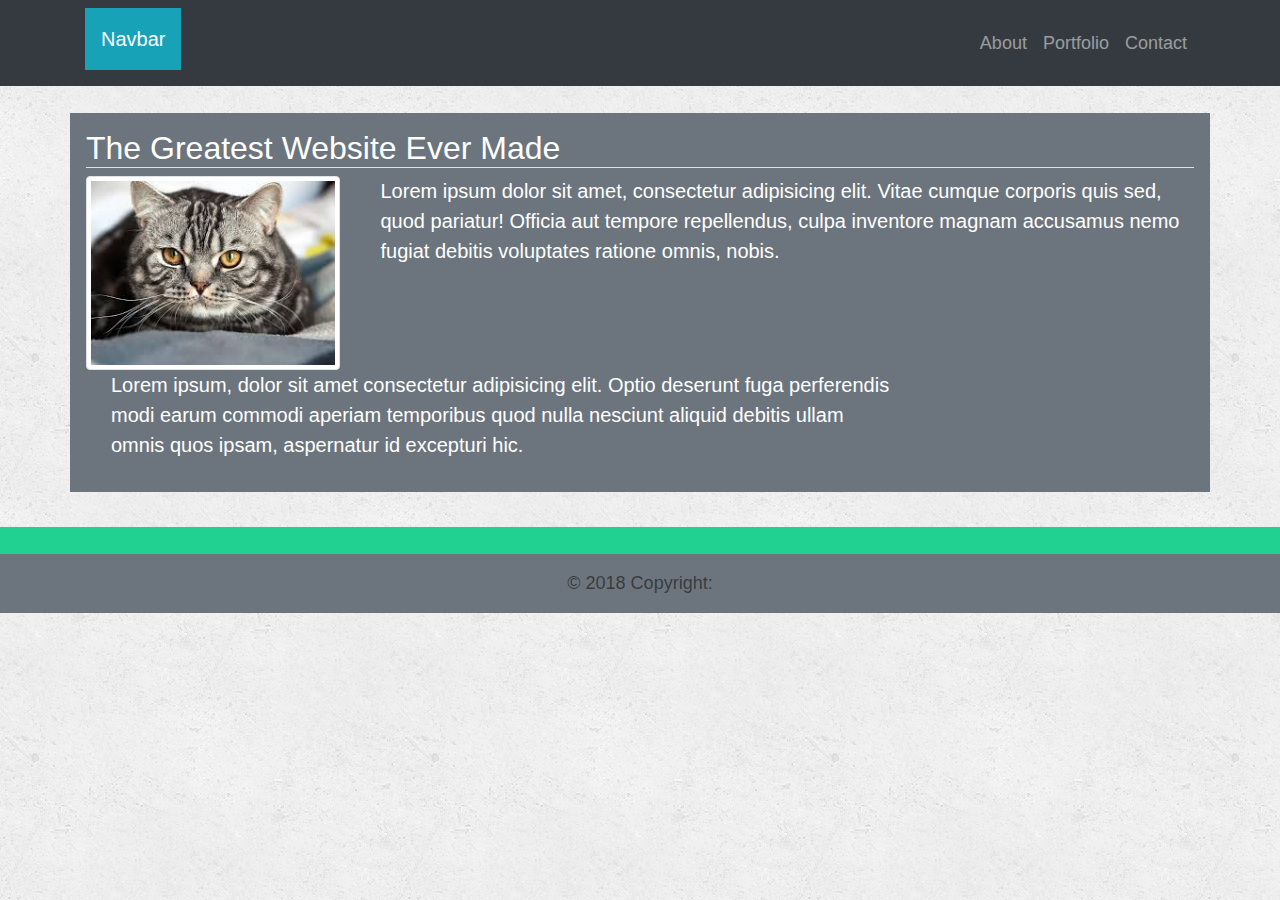
<file: index.html>
<!DOCTYPE html>
<html lang="en">
<head>
  <meta charset="UTF-8">
  <meta name="viewport" content="width=device-width, initial-scale=1.0">
  <meta http-equiv="X-UA-Compatible" content="ie=edge">
  <link rel="stylesheet" href="https://stackpath.bootstrapcdn.com/bootstrap/4.3.1/css/bootstrap.min.css" integrity="sha384-ggOyR0iXCbMQv3Xipma34MD+dH/1fQ784/j6cY/iJTQUOhcWr7x9JvoRxT2MZw1T" crossorigin="anonymous">
  <script src="https://stackpath.bootstrapcdn.com/bootstrap/4.3.1/js/bootstrap.min.js" integrity="sha384-JjSmVgyd0p3pXB1rRibZUAYoIIy6OrQ6VrjIEaFf/nJGzIxFDsf4x0xIM+B07jRM" crossorigin="anonymous"></script>
<link rel="stylesheet" href="assets/css/style.css">
  <title>Document</title>
</head>
<body>

  <nav class="navbar navbar-expand-lg navbar-dark bg-dark">
      <div class="container ">
    <span class="navbar-brand mb-1 h1 p-3 mb-2 bg-info text-white">Navbar</span>
    
    <div class="collapse navbar-collapse" id="navbarSupportedContent"></div>
    
    <ul class="nav navbar-nav">
      <li class="nav-item">
        <a class="nav-link" href="index.html">About</a>
      </li>
      <li class="nav-item">
        <a class="nav-link" href="portfolio.html">Portfolio</a>
      </li>
      <li class="nav-item">
        <a class="nav-link" href="contact.html">Contact</a>
      </li>
    </ul>
      </div>
  </nav>
<br>
  <!-- Main Body goes in Container -->
  <container>
  <div class="container p-3 mb-2 bg-secondary text-white">
    <div class="row">
      <div class="col-md-12">
      <!-- The content in this div gets wrapped in a card -->
      <h2 class="border-bottom ">The Greatest Website Ever Made</h2>
        </div>
      </div>

    <div class="row">
      <div class="col-md-3">
        <img class="img img-thumbnail" src="assets/images/cat.jpeg">
      </div>
      <div class="col-md-9">
        <p>Lorem ipsum dolor sit amet, consectetur adipisicing elit. Vitae cumque corporis quis sed, quod pariatur! Officia aut tempore repellendus, culpa inventore magnam accusamus nemo fugiat debitis voluptates ratione omnis, nobis.</p>
      </div>
      
    </div>
      <div class="col-9"><p>Lorem ipsum, dolor sit amet consectetur adipisicing elit. Optio deserunt fuga perferendis modi earum
        commodi aperiam temporibus quod nulla nesciunt aliquid debitis ullam omnis quos ipsam, aspernatur id
        excepturi hic.</p></div>
    </div>
  </div>
</container>
    <br>
    
<!-- Footer -->
<footer class="page-footer font-small blue-grey lighten-5">

  <div style="background-color: #21d192;">
    <div class="container">

          <a class="tw-ic">
            <i class="fab fa-twitter white-text mr-4"> </i>
          </a>
          
  </div>
 
  <div class="footer-copyright text-center text-black-50 py-3 p-3 mb-2 bg-secondary text-white">© 2018 Copyright:
  </div>
  

</footer>
<!-- Footer -->

</body>
</html>
</file>
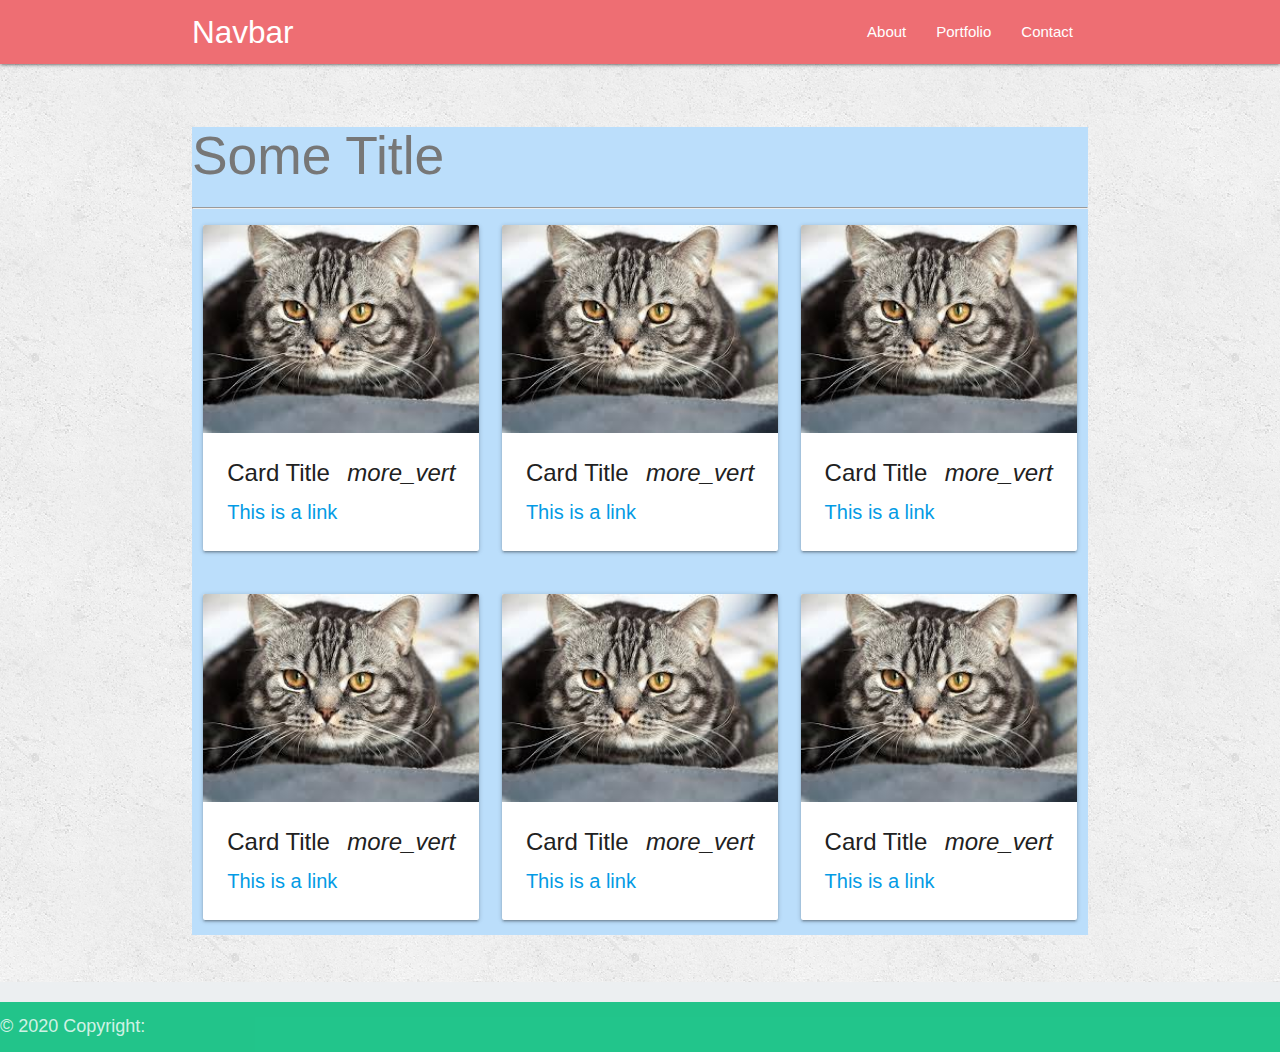
<file: portfolio.html>
<!DOCTYPE html>
<html lang="en">

<head>
  <meta charset="UTF-8">
  <meta name="viewport" content="width=device-width, initial-scale=1.0">
  <meta http-equiv="X-UA-Compatible" content="ie=edge">
  <!-- Compiled and minified CSS -->
  <link rel="stylesheet" href="https://cdnjs.cloudflare.com/ajax/libs/materialize/1.0.0/css/materialize.min.css">
  <!-- Compiled and minified JavaScript -->
  <script src="https://cdnjs.cloudflare.com/ajax/libs/materialize/1.0.0/js/materialize.min.js"></script>
  <link rel="stylesheet" href="assets/sass/style.scss">
  <link rel="stylesheet" href="assets/css/style.css">

  <title>Document</title>
</head>

<body>

  <nav>
    <div class="nav-wrapper">
      <div class="container">
        <a href="index.html" class="brand-logo">Navbar</a>
        <ul id="nav-mobile" class="right hide-on-med-and-down">
          <li><a href="index.html">About</a></li>
          <li><a href="portfolio.html">Portfolio</a></li>
          <li><a href="contact.html">Contact</a></li>
        </ul>
      </div>
    </div>
  </nav>

  <br>

  <div class="container  #bbdefb blue lighten-4 ">
    <!-- Page Content goes here -->

    <h2 class="border-bottom ">Some Title</h2>
    <hr>

    <div class="row ">
      <div class="col m4 ">
        <div class="card sticky-action">
          <div class="card-image waves-effect waves-block waves-light">
            <img class="activator" src="assets/images/cat.jpeg">
          </div>
          <div class="card-content">
            <span class="card-title activator grey-text text-darken-4">Card Title<i
                class="material-icons right">more_vert</i></span>
            <p><a href="#">This is a link</a></p>
          </div>
          <div class="card-reveal">
            <span class="card-title grey-text text-darken-4">Card Title<i class="material-icons right">close</i></span>
            <p>Here is some more information about this product that is only revealed once clicked on.</p>
          </div>
        </div>
      </div>

      <div class="col m4 l4">
        <div class="card sticky-action">
          <div class="card-image waves-effect waves-block waves-light">
            <img class="activator" src="assets/images/cat.jpeg">
          </div>
          <div class="card-content">
            <span class="card-title activator grey-text text-darken-4">Card Title<i
                class="material-icons right">more_vert</i></span>
            <p><a href="#">This is a link</a></p>
          </div>
          <div class="card-reveal">
            <span class="card-title grey-text text-darken-4">Card Title<i class="material-icons right">close</i></span>
            <p>Here is some more information about this product that is only revealed once clicked on.</p>
          </div>
        </div>
      </div>

      <div class="col m4 l4">
        <div class="card sticky-action">
          <div class="card-image waves-effect waves-block waves-light">
            <img class="activator" src="assets/images/cat.jpeg">
          </div>
          <div class="card-content">
            <span class="card-title activator grey-text text-darken-4">Card Title<i
                class="material-icons right">more_vert</i></span>
            <p><a href="#">This is a link</a></p>
          </div>
          <div class="card-reveal">
            <span class="card-title grey-text text-darken-4">Card Title<i class="material-icons right">close</i></span>
            <p>Here is some more information about this product that is only revealed once clicked on.</p>
          </div>
        </div>
      </div>

    </div>
    <div class="row ">
      <div class="col m4 l4">
        <div class="card sticky-action">
          <div class="card-image waves-effect waves-block waves-light">
            <img class="activator" src="assets/images/cat.jpeg">
          </div>
          <div class="card-content">
            <span class="card-title activator grey-text text-darken-4">Card Title<i
                class="material-icons right">more_vert</i></span>
            <p><a href="#">This is a link</a></p>
          </div>
          <div class="card-reveal">
            <span class="card-title grey-text text-darken-4">Card Title<i class="material-icons right">close</i></span>
            <p>Here is some more information about this product that is only revealed once clicked on.</p>
          </div>
        </div>
      </div>

      <div class="col m4 l4">
        <div class="card sticky-action">
          <div class="card-image waves-effect waves-block waves-light">
            <img class="activator" src="assets/images/cat.jpeg">
          </div>
          <div class="card-content">
            <span class="card-title activator grey-text text-darken-4">Card Title<i
                class="material-icons right">more_vert</i></span>
            <p><a href="#">This is a link</a></p>
          </div>
          <div class="card-reveal">
            <span class="card-title grey-text text-darken-4">Card Title<i class="material-icons right">close</i></span>
            <p>Here is some more information about this product that is only revealed once clicked on.</p>
          </div>
        </div>
      </div>

      <div class="col m4 l4">
        <div class="card sticky-action">
          <div class="card-image waves-effect waves-block waves-light">
            <img class="activator" src="assets/images/cat.jpeg">
          </div>
          <div class="card-content">
            <span class="card-title activator grey-text text-darken-4">Card Title<i
                class="material-icons right">more_vert</i></span>
            <p><a href="#">This is a link</a></p>
          </div>
          <div class="card-reveal">
            <span class="card-title grey-text text-darken-4">Card Title<i class="material-icons right">close</i></span>
            <p>Here is some more information about this product that is only revealed once clicked on.</p>
          </div>
        </div>
      </div>

    </div>
  </div>


  <br>
  <!-- Footer -->
  <footer class="page-footer font-small blue-grey lighten-5">

    <div style="background-color: #21d192;">
      <div class="container">

        <a class="tw-ic">
          <i class="fab fa-twitter white-text mr-4"> </i>
        </a>

      </div>

      <div class="footer-copyright text-center text-black-50 py-3 p-3 mb-2 bg-secondary text-white">© 2020 Copyright:
      </div>


  </footer>
  <!-- Footer -->

</body>

</html>
</file>
<file: assets/css/style.css>
/* These classes can be added to HTML Elements
   * to affect visibility on certain displays.
   */
   .hide-on-small-only
   .hide-on-small-and-down
   .hide-on-med-and-down
   .hide-on-med-and-up
   .hide-on-med-only
   .hide-on-large-only
   .show-on-large
   .show-on-medium
   .show-on-small
   .show-on-medium-and-up
   .show-on-medium-and-down

   /* label color */
   .input-field label {
    color: #000;
  }
  /* label focus color */
  .input-field input[type=text]:focus + label {
    color: #000;
  }
  /* label underline focus color */
  .input-field input[type=text]:focus {
    border-bottom: 1px solid #000;
    box-shadow: 0 1px 0 0 #000;
  }
  /* valid color */
  .input-field input[type=text].valid {
    border-bottom: 1px solid #000;
    box-shadow: 0 1px 0 0 #000;
  }
  /* invalid color */
  .input-field input[type=text].invalid {
    border-bottom: 1px solid #000;
    box-shadow: 0 1px 0 0 #000;
  }
  /* icon prefix focus color */
  .input-field .prefix.active {
    color: #000;
  }

body {
  font-family: Arial, "Helvetica Neue", Helvetica, sans-serif;

  /* Typography */
  font-size: 18px;
  
  color: #777;

  /* Visual */
  background: url("../images/concrete_seamless.png");
}


p {
  font-size: 20px;
  margin-left: 10px;
}
row {
  margin-bottom: 20px;
}
@media screen and (max-width: 601px) {
  p {
    font-size: 30px;
  }
}

button {
  width: 100px;
  height: 100px;
  background-color: red;
  -webkit-animation-name: example; /* Safari 4.0 - 8.0 */
  -webkit-animation-duration: 4s; /* Safari 4.0 - 8.0 */
  animation-name: example;
  animation-duration: 4s;
}

/* Safari 4.0 - 8.0 */
@-webkit-keyframes example {
  from {background-color: red;}
  to {background-color: yellow;}
}

/* Standard syntax */
@keyframes example {
  from {background-color: red;}
  to {background-color: yellow;}
}
</file>
